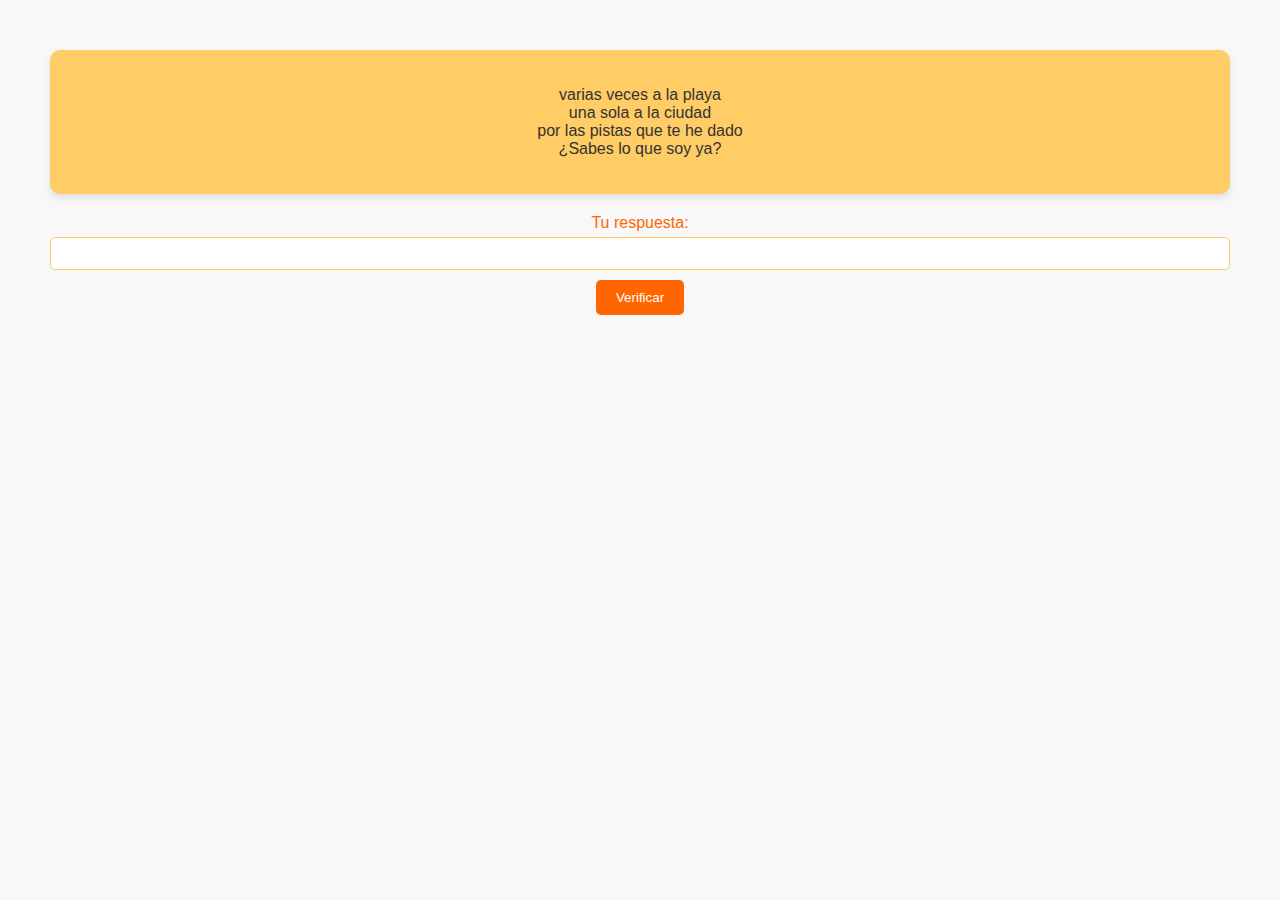
<file: index.html>
<!DOCTYPE html>
<html lang="es">
<head>
  <meta charset="UTF-8">
  <meta name="viewport" content="width=device-width, initial-scale=1.0">
  <title>Adivinanza Viaje</title>
  <link rel="stylesheet" href="style.css">
</head>
<body>
  <div id="adivinanza">
    <p>varias veces a la playa<br>
    una sola a la ciudad<br>
    por las pistas que te he dado<br>
    ¿Sabes lo que soy ya?</p>
  </div>

  <form id="formulario">
    <label for="respuestaInput">Tu respuesta:</label>
    <input type="text" id="respuestaInput" required>
    <button type="button" onclick="verificarRespuesta()">Verificar</button>
  </form>

  <div id="respuesta" class="oculto">¡Has acertado! <a href="adivinanza2.html">Siguiente adivinanza</a></div>

  <script src="script.js"></script>
</body>
</html>
</file>
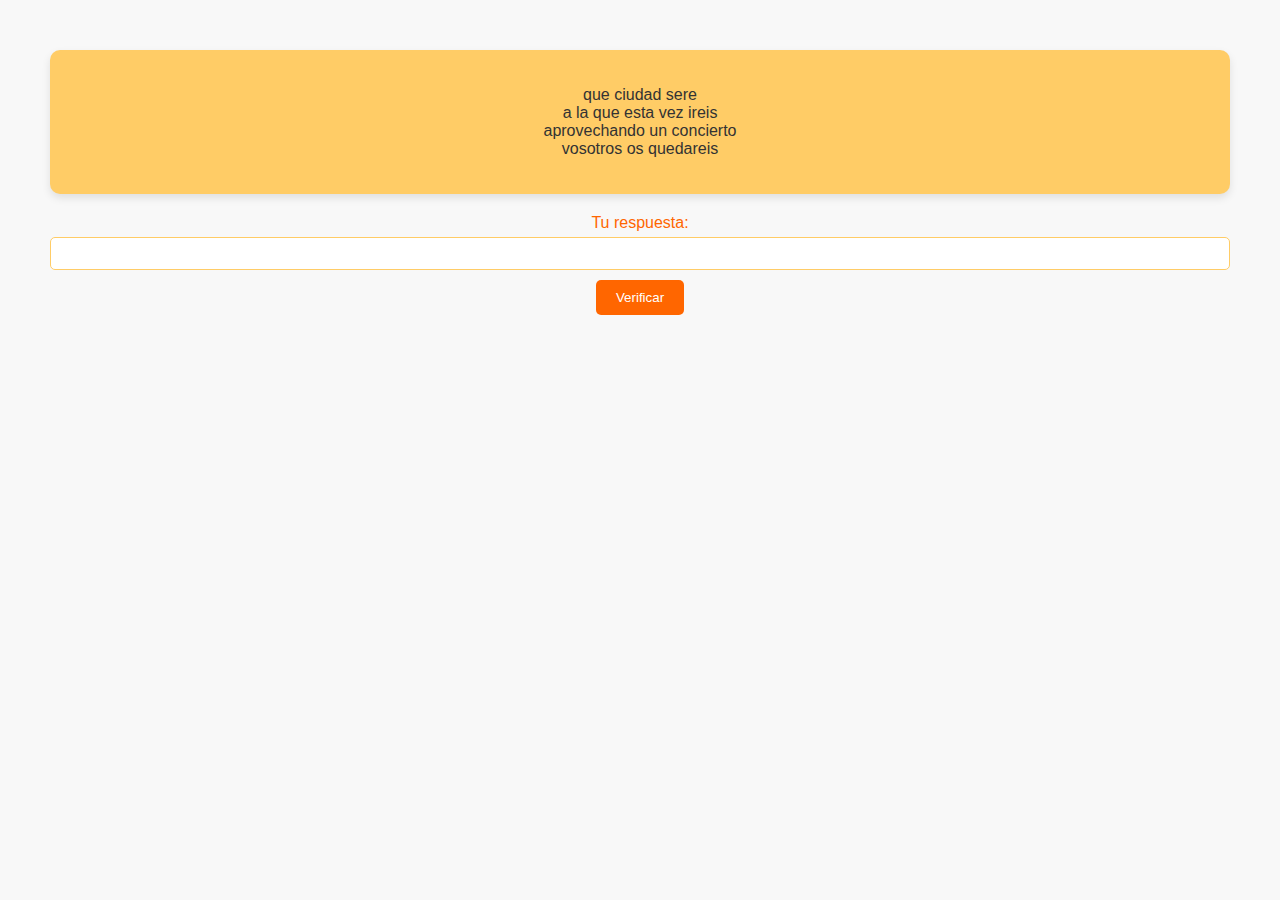
<file: adivinanza2.html>
<!DOCTYPE html>
<html lang="es">
<head>
  <meta charset="UTF-8">
  <meta name="viewport" content="width=device-width, initial-scale=1.0">
  <title>Adivinanza Toledo</title>
  <link rel="stylesheet" href="style.css">
</head>
<body>
  <div id="adivinanza">
    <p>que ciudad sere<br>
    a la que esta vez ireis<br>
    aprovechando un concierto<br>
    vosotros os quedareis</p>
  </div>

  <form id="formulario">
    <label for="respuestaInput">Tu respuesta:</label>
    <input type="text" id="respuestaInput" required>
    <button type="button" onclick="verificarRespuesta()">Verificar</button>
  </form>

  <div id="respuesta" class="oculto">¡Has acertado! <a href="adivinanza3.html">Siguiente adivinanza</a></div>

  <script src="script.js"></script>
</body>
</html>
</file>
<file: style.css>
body {
    font-family: 'Arial', sans-serif;
    text-align: center;
    margin: 50px;
    background-color: #f8f8f8;
    color: #333;
  }
  
  #adivinanza {
    margin-bottom: 20px;
    background-color: #ffcc66; /* Amarillo-naranja claro */
    padding: 20px;
    border-radius: 10px;
    box-shadow: 0 4px 8px rgba(0, 0, 0, 0.1);
  }
  
  form {
    margin-top: 20px;
  }
  
  #respuesta {
    margin-top: 20px;
    color: #ff6600; /* Naranja oscuro */
    font-weight: bold;
  }
  
  #respuesta a {
    color: #ff6600; /* Naranja oscuro */
    text-decoration: none;
  }
  
  #respuesta a:hover {
    text-decoration: underline;
  }
  
  .oculto {
    display: none;
  }
  
  #formulario label {
    display: block;
    margin-bottom: 5px;
    color: #ff6600; /* Naranja oscuro */
  }
  
  #formulario input {
    padding: 8px;
    width: 100%; /* Hacer que el ancho sea 100% para ser más receptivo */
    box-sizing: border-box; /* Incluir el relleno en el ancho total */
    border: 1px solid #ffcc66; /* Amarillo-naranja claro */
    border-radius: 5px;
    margin-bottom: 10px;
  }
  
  #formulario button {
    padding: 10px 20px;
    background-color: #ff6600; /* Naranja oscuro */
    color: #fff;
    border: none;
    border-radius: 5px;
    cursor: pointer;
  }
  
  #formulario button:hover {
    background-color: #cc5200; /* Naranja más oscuro */
  }
  
  /* Reglas de medios para pantallas pequeñas (como iPhone 15 Pro) */
  @media only screen and (max-width: 768px) {
    #formulario input {
      width: 100%; /* Ajustar el ancho para pantallas pequeñas */
    }
  }
</file>
